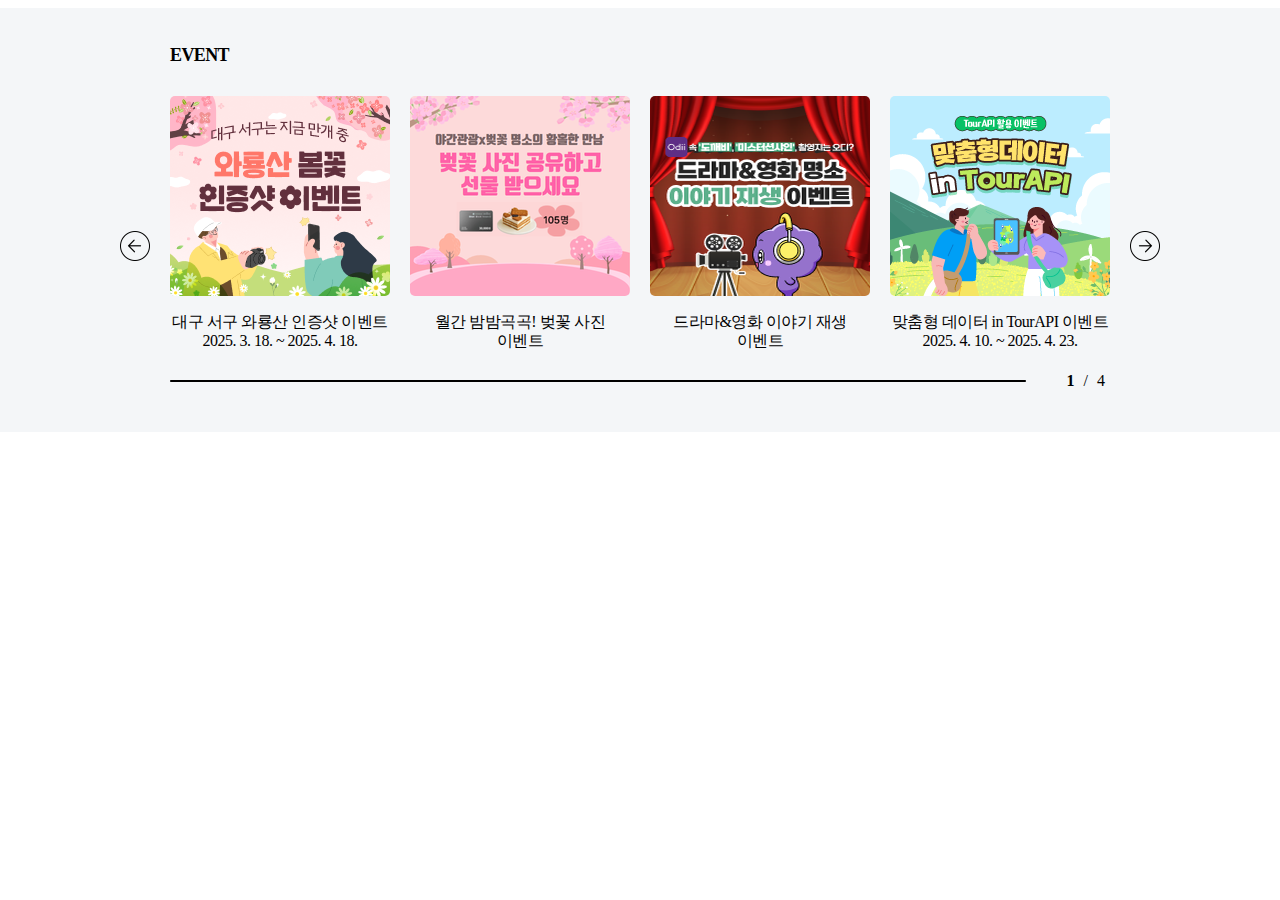
<file: event_slider.html>
<!DOCTYPE html>
<html lang="en">
<head>
    <meta charset="UTF-8">
    <meta name="viewport" content="width=device-width, initial-scale=1.0">
    <title>Document</title>
    <link rel="stylesheet" href="./assets/css/event_slider_style.css" />
</head>
<div class="event-swiper">
    <div class="inner">
        <h3 class="">EVENT</h3>
        <div class="swiper-container">
            <div class="swiper-wrapper">
                <div class="swiper-slide swiper-slide-active" style="width: 220px; margin-right: 20px;">
                    <a>
                        <div class="img">
                            <img src="../assets/images/event-slider/event_thumbnail1.png" />
                        </div>
                        <strong>
                            대구 서구 와룡산 인증샷 이벤트<br>2025. 3. 18. ~ 2025. 4. 18.
                        </strong>
                    </a>
                </div>
                <div class="swiper-slide swiper-slide-next" style="width: 220px; margin-right: 20px;">
                    <a>
                        <div class="img">
                            <img src="../assets/images/event-slider/event_thumbnail2.png" />
                        </div>
                        <strong>
                            월간 밤밤곡곡! 벚꽃 사진 이벤트<br>2025. 3. 24. ~ 2025. 4. 20.
                        </strong>
                    </a>
                </div>
                <div class="swiper-slide" style="width: 220px; margin-right: 20px;">
                    <a>
                        <div class="img">
                            <img src="../assets/images/event-slider/event_thumbnail3.png" />
                        </div>
                        <strong>
                            드라마&영화 이야기 재생 이벤트<br>2025. 4. 10. ~ 2025. 4. 23.
                        </strong>
                    </a>
                </div>
                <div class="swiper-slide" style="width: 220px; margin-right: 20px;">
                    <a>
                        <div class="img">
                            <img src="../assets/images/event-slider/event_thumbnail4.png" />
                        </div>
                        <strong>
                            맞춤형 데이터 in TourAPI 이벤트<br>2025. 4. 10. ~ 2025. 4. 23.
                        </strong>
                    </a>
                </div>
                <div class="swiper-slide" style="width: 220px; margin-right: 20px;">
                    <a>
                        <div class="img">
                            <img src="../assets/images/event-slider/event_thumbnail5.png" />
                        </div>
                        <strong>
                            2025 관광데이터 활용 공모전<br>2025. 4. 3. ~ 2025. 5. 7.
                        </strong>
                    </a>
                </div>
                <div class="swiper-slide" style="width: 220px; margin-right: 20px;">
                    <a>
                        <div class="img">
                            <img src="../assets/images/event-slider/event_thumbnail6.png" />
                        </div>
                        <strong>
                            1330 문자 채팅 이벤트<br>2025. 4. 1. ~ 2025. 4. 18. 
                        </strong>
                    </a>
                </div>
                <div class="swiper-slide" style="width: 220px; margin-right: 20px;">
                    <a>
                        <div class="img">
                            <img src="../assets/images/event-slider/event_thumbnail7.png" />
                        </div>
                        <strong>
                            칭찬합시다 이벤트<br>2025. 3. 1. ~ 2025. 5. 31. 
                        </strong>
                    </a>
                </div>
            </div>
            <div class="swiper-button-prev"></div>
            <div class="swiper-button-next"></div>
            <div class="swiper-pagination swiper-pagination-fraction">
                <span class="swiper-pagination-current">1</span>
                / 
                <span class="swiper-pagination-total">4</span>
            </div>
            <div class="swiper-progressbar">
                <div class="swiper-scrollbar-drag"></div>
            </div>
        </div>
    </div>
</div>
</html>
</file>
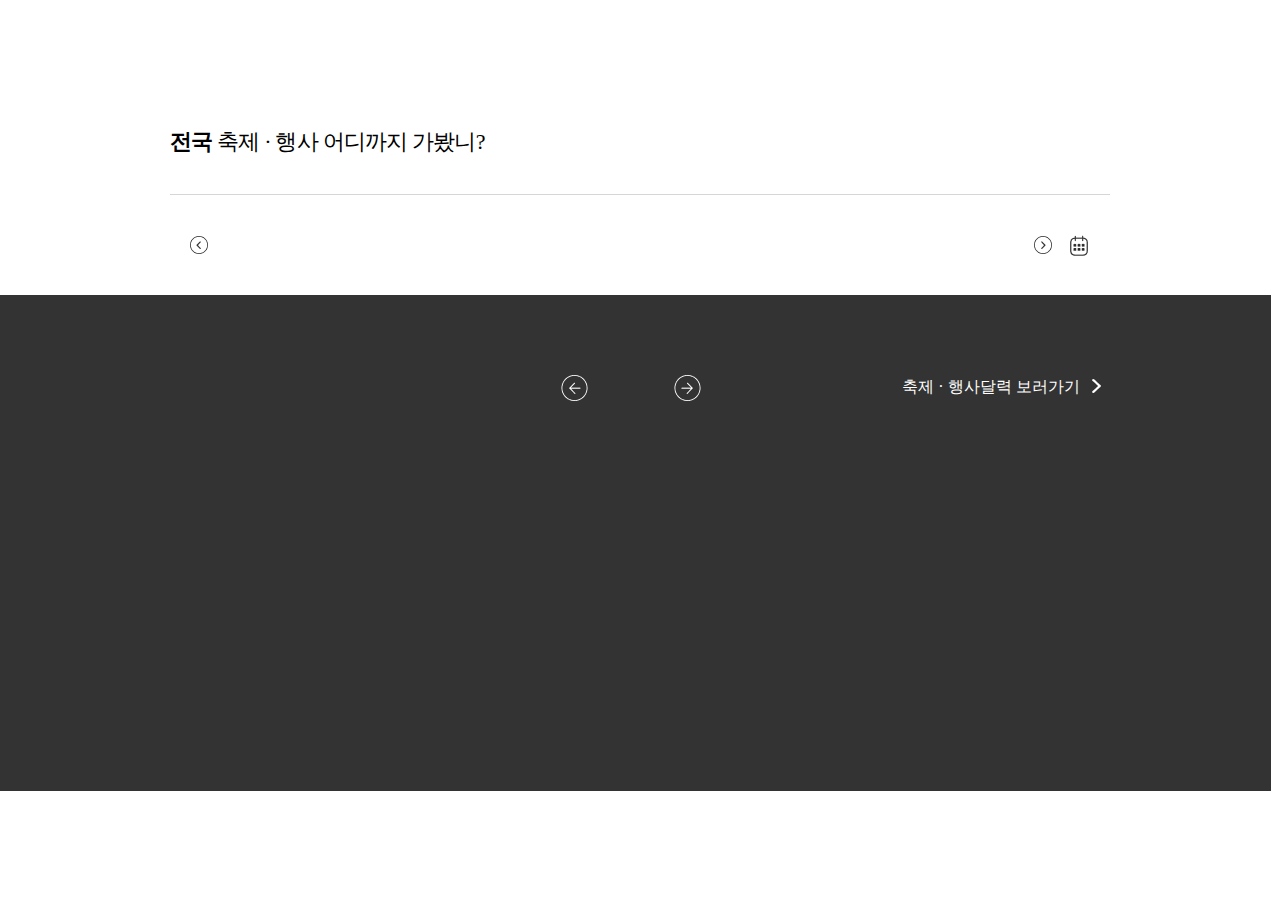
<file: festival_calendar.html>
<!DOCTYPE html>
<html lang="en">
<head>
    <meta charset="UTF-8">
    <meta name="viewport" content="width=device-width, initial-scale=1.0">
    <title>Document</title>
    <link rel="stylesheet" href="./assets/css/festival_calendar_style.css" />
</head>
    <div class="festival_calendar">
        <h2>
            <strong>전국</strong>
             축제 · 행사 어디까지 가봤니?
        </h2>
        <div class="calendar">
            <button class="prev" type="button">이전</button>
            <button class="next" type="button">다음</button>
            <ul id="dayList">
                <li class="mainDayList">
                    <button type="button">
                        <span class="date"></span>
                        <span class="text"></span>
                    </button>
                </li>
                <li class="mainDayList">
                    <button type="button">
                        <span class="date"></span>
                        <span class="text"></span>
                    </button>
                </li>
                <li class="mainDayList">
                    <button type="button">
                        <span class="date"></span>
                        <span class="text"></span>
                    </button>
                </li>
                <li class="mainDayList">
                    <button type="button">
                        <span class="date"></span>
                        <span class="text"></span>
                    </button>
                </li>
                <li class="mainDayList">
                    <button type="button">
                        <span class="date"></span>
                        <span class="text"></span>
                    </button>
                </li>

                <li class="mainDayList">
                    <button type="button">
                        <span class="date"></span>
                        <span class="text"></span>
                    </button>
                </li>
                <li class="mainDayList">
                    <button type="button">
                        <span class="date"></span>
                        <span class="text"></span>
                    </button>
                </li>
                <li class="mainDayList">
                    <button type="button">
                        <span class="date"></span>
                        <span class="text"></span>
                    </button>
                </li>
                <li class="mainDayList">
                    <button type="button">
                        <span class="date"></span>
                        <span class="text"></span>
                    </button>
                </li>
                <li class="mainDayList">
                    <button type="button">
                        <span class="date"></span>
                        <span class="text"></span>
                    </button>
                </li>

                <li class="mainDayList">
                    <button type="button">
                        <span class="date"></span>
                        <span class="text"></span>
                    </button>
                </li>
                <li class="mainDayList">
                    <button type="button">
                        <span class="date"></span>
                        <span class="text"></span>
                    </button>
                </li>
                <li class="mainDayList">
                    <button type="button">
                        <span class="date"></span>
                        <span class="text"></span>
                    </button>
                </li>
                <li class="mainDayList">
                    <button type="button">
                        <span class="date"></span>
                        <span class="text"></span>
                    </button>
                </li>
            </ul>
            <button class="view" type="button">달력</button>
        </div>
        <div id="festival_list" class="list">
            <div class="swiper_container">
                <div class="swiper-wrapper">
                </div>
                <div class="page_btn">
                    <div class="inner">
                        <div class="swiper-button-prev" role="button">이전</div>
                        <div class="swiper-button-next" role="button">다음</div>
                        <div class="swiper-pagination"></div>
                    </div>
                    <a href="#">
                        <strong>축제 · 행사달력</strong>
                         보러가기
                    </a>
                </div>
            </div>
            <div class="no_list" style="display: none;">
                <strong>
                    선택한 일자에 진행하는
                    <br>
                    축제가 없습니다.
                </strong>
                <p>다른 일자를 선택해주세요.</p>
                <a href="#">
                    <strong>축제 · 행사달력</strong>
                     보러가기
                </a>
            </div>
            <a></a>
        </div>
    </div>
</html>
</file>
<file: assets/css/festival_calendar_style.css>
.festival_calendar {
    width: 940px;
    position: relative;
    padding: 80px 0 0;
    margin: 50px auto 40px;
}

.festival_calendar a {
    text-decoration: none;
}

.festival_calendar h2 {
    padding: 0 0 40px;
    font-weight: 400;
    font-size: 22px;
    line-height: 24px;
    letter-spacing: -0.8px;
    color: #000;
    margin: 0;
}

.festival_calendar h2 strong {
    font-weight: 800;
}

.festival_calendar .calendar {
    padding: 0 80px 0 45px;
    border-top: 1px solid #d6d6d6;
    border-bottom: 0;
    position: relative;
}

.festival_calendar .calendar .prev {
    position: absolute;
    left: 20px;
    top: 41px;
    width: 18px;
    height: 18px;
    border: 0 none;
    cursor: pointer;
    text-indent: -9999px;
    background: url('../images/festival-calendar/btn_calendar_prev.png')
}

.festival_calendar .calendar .next {
    position: absolute;
    right: 58px;
    top: 41px;
    width: 18px;
    height: 18px;
    border: 0 none;
    cursor: pointer;
    text-indent: -9999px;
    background: url('../images/festival-calendar/btn_calendar_next.png')
}

.festival_calendar .calendar .view {
    position: absolute;
    top: 40px;
    right: 20px;
    width: 22px;
    height: 22px;
    cursor: pointer;
    border: 0 none;
    text-indent: -9999px;
    background: url('../images/festival-calendar/btn_calendar.png');
}

.festival_calendar .calendar ul {
    display: flex;
    list-style: none;
    padding: 0;
    margin: 0;
}

.festival_calendar .calendar ul li {
    padding: 24px 0 0;
    position: relative;
    height: 100px;
    box-sizing: border-box;
    flex-grow: 1;
    display: flex;
    justify-content: center;
}

.festival_calendar .calendar ul .month {
    position: absolute;
    left: 0;
    top: -11px;
    border: 1px solid #d6d6d6;
    background: #fff;
    width: 60px;
    height: 24px;
    line-height: 22px;
    border-radius: 50px;
    text-align: center;
    box-sizing: border-box;
    color: #666;
    font-size: 13px;
}

.festival_calendar .calendar ul li button {
    height: 53px;
    width: 28px;
    color: #333;
    border-radius: 0;
    margin: 0;
    padding: 0;
    border: 0 none;
    cursor: pointer;
    background-color: transparent;
}

.festival_calendar .calendar ul li button span {
    letter-spacing: -0.5px;
}

.festival_calendar .calendar ul li.saturday button span {
    color: #4094F2;
}

.festival_calendar .calendar ul li.holiday button span {
    color: #FB4C4C;
}

.festival_calendar .calendar ul li .date {
    height: 28px;
    font-weight: 700;
    font-size: 16px;
    color: #333;
    display: flex;
    align-items: center;
    justify-content: center;
}

.festival_calendar .calendar ul li button:hover .date {
    background-color: #f3f3f3;
    border-radius: 100%;
}

.festival_calendar .calendar ul li.on button .date {
    background: #333;
    border-radius: 100%;
    color: #fff;
}

.festival_calendar .calendar ul li .text {
    font-weight: 400;
    font-size: 14px;
    height: 25px;
    line-height: 25px;
    color: #666;
}

.festival_calendar .calendar ul li.on .text {
    font-size: 15px;
}

.festival_calendar .list {
    background: #333;
    padding: 50px 0 0;
    height: 496px;
    width: 100vw;
    margin-left: calc(-50vw + 49%);
    position: relative;
    box-sizing: border-box;
}

.festival_calendar .no_list {
    height: auto;
    padding: 11px 0 0;
    background: none;
    text-align: center;
    border-radius: 5px;
}

.festival_calendar .no_list::before {
    content: '';
    display: block;
    height: 191px;
    width: 100%;
    background: url('../images/festival-calendar/img_calendar_no_list.png') 50% 0 / 151px 191px no-repeat;
}

.festival_calendar .no_list>strong {
    padding: 20px 0 0;
    font-size: 20px;
    letter-spacing: -0.8px;
    line-height: 24px;
    color: #fff;
    display: block;
}

.festival_calendar .no_list p {
    margin: 12px 0 40px;
    font-size: 16px;
    line-height: 18px;
    color: #fff;
    letter-spacing: -0.5px;
}

.festival_calendar .no_list a {
    display: flex;
    justify-content: center;
    align-items: center;
    margin: 0 auto;
    width: 220px;
    height: 45px;
    line-height: normal;
    border: 1px solid #fff;
    font-size: 16px;
    letter-spacing: -0.5px;
    color: #fff;
    border-radius: 50px;
}

.festival_calendar .no_list a strong {
    font-weight: 700;
}

.festival_calendar .no_list a::after {
    content: '';
    display: inline-block;
    width: 10px;
    margin-top: 1px;
    height: 15px;
    margin-left: 8px;
    background: url('../images/festival-calendar/btn_calendar_nolist.png');
}

.festival_calendar .swiper_container {
    position: static;
    margin: 0 auto;
    overflow: hidden;
    list-style: none;
    padding: 0;
    z-index: 1;
}

.festival_calendar .swiper_container .swiper-wrapper {
    position: relative;
    width: 100%;
    height: 100%;
    z-index: 1;
    display: flex;
    transition-property: transform -webkit-transform;
    box-sizing: content-box;
}

.festival_calendar .swiper_container .swiper-wrapper .swiper-slide {
    position: relative;
    background: #fff url('../images/festival-calendar/festival_calendar_pattern.png') 500px 23px no-repeat;
    padding: 30px;
    width: 680px;
    height: 341px;
    border-radius: 5px;
    overflow: hidden;
    margin-right: 20px;
    box-sizing: border-box;
}

.festival_calendar .swiper_container .swiper-wrapper .swiper-slide .inner {
    display: flex;
    height: 100%;
    user-select: none;
}

.festival_calendar .swiper_container .swiper-wrapper .swiper-slide .inner::after {
    content: '';
    display: block;
    width: 100%;
    height: 100%;
    position: absolute;
    left: 0;
    top: 0;
    background: rgba(51, 51, 51, 0.7);
}

.festival_calendar .swiper_container .swiper-wrapper .swiper-slide.active .inner::after {
    display: none;
}

.festival_calendar .swiper_container .swiper-wrapper .swiper-slide::before {
    content: '';
    display: inline-block;
    width: 16px;
    height: 16px;
    border-radius: 100%;
    background: #333;
    position: absolute;
    left: 252px;
    top: -8px;
}

.festival_calendar .swiper_container .swiper-wrapper .swiper-slide::after {
    content: '';
    display: inline-block;
    width: 16px;
    height: 16px;
    border-radius: 100%;
    background: #333;
    position: absolute;
    left: 252px;
    bottom: -8px;
}

.festival_calendar .inner .img {
    width: 200px;
    flex-shrink: 0;
    height: 280px;
}

.festival_calendar .inner .img img {
    width: 100%;
    height: 100%;
    object-fit: cover;
    border-radius: 5px;
    -webkit-user-drag: none;
    -khtml-user-drag: none;
    -moz-user-drag: none;
    -o-user-drag: none;
    user-select: none;
}

.festival_calendar .inner .info {
    margin-left: 30px;
    padding: 0 0 0 30px;
    flex-grow: 1;
    width: 390px;
    position: relative;
}

.festival_calendar .inner .info::before {
    content: '';
    display: inline-block;
    width: 1px;
    height: 100%;
    position: absolute;
    left: 0;
    top: 0;
    background: #fff url('../images/festival-calendar/festival_calendar_line.png') repeat-y;
}

.festival_calendar .inner .info h3 {
    margin: 18px 0 5px;
    font-size: 24px;
    font-weight: 800;
    letter-spacing: -1.5px;
    color: #333;
    line-height: 26px;
    text-overflow: ellipsis;
    white-space: nowrap;
    overflow: hidden;
}

.festival_calendar .inner .info em {
    display: block;
    font-size: 16px;
    line-height: 18px;
    color: #333;
    letter-spacing: -0.5px;
}

.festival_calendar .inner .info .period_place {
    display: flex;
    margin: 85px 0 0;
    justify-content: space-between;
}

.festival_calendar .inner .info .period_place strong {
    display: block;
    padding: 0 0 10px;
    font-size: 13px;
    font-weight: 400;
    line-height: 15px;
    margin: 0;
    color: #666;
}

.festival_calendar .inner .info .period_place span {
    display: block;
    height: 74px;
    font-size: 16px;
    line-height: 18px;
    color: #333;
    letter-spacing: -0.5px;
}

.festival_calendar .inner .info .period_place .period {
    width: 100px;
}

.festival_calendar .inner .info .period_place .place {
    width: 200px;
}

.festival_calendar .inner .info .btn {
    display: flex;
}

.festival_calendar .inner .info .btn a {
    width: 120px;
    height: 30px;
    border: 1px solid #333;
    font-size: 14px;
    border-radius: 5px;
    display: flex;
    justify-content: center;
    align-items: center;
    box-sizing: border-box;
    background: #333;
    color: #fff;
}

.festival_calendar .inner .info .btn a+a {
    background: #fff;
    color: #333;
    margin-left: 10px;
}

.festival_calendar .page_btn {
    width: 940px;
    height: 26px;
    margin: 30px auto 0;
    position: relative;
    text-align: center;
}

.festival_calendar .page_btn .inner {
    display: inline-block;
    position: relative;
    padding: 0 70px;
    height: 100%;
}

.festival_calendar .swiper-button-prev,
.festival_calendar .swiper-button-next {
    left: 0;
    display: inline-block;
    width: 27px;
    height: 26px;
    top: 0;
    margin: 0;
    background: url('../images/festival-calendar/festival_calendar_slide_btn.png') no-repeat;
    text-indent: -9999px;
    position: absolute;
    z-index: 10;
    cursor: pointer;
}

.festival_calendar .swiper-button-next {
    background-position: 0 -26px;
    left: auto;
    right: 0;
}

.swiper-pagination-bullet {
    cursor: pointer;
    display: inline-block;
    border-radius: 100%;
}

.festival_calendar .swiper-pagination {
    margin: 8px 0 0;
    position: static;
    text-align: center;
    transition: 0.3s opacity;
    transform: translate3d(0, 0, 0)
}

.festival_calendar .swiper-pagination-bullet {
    margin: 0 5px;
    width: 10px;
    box-sizing: border-box;
    height: 10px;
    background: #333;
    border: 1px solid #fff;
    opacity: 1;
    vertical-align: top;
}

.festival_calendar .swiper-pagination-bullet-active {
    width: 25px;
    background: #fff;
    border-radius: 50px;
}

.festival_calendar .page_btn a {
    position: absolute;
    right: 0;
    top: 3px;
    color: #fff;
    font-size: 16px;
    line-height: 18px;
}

.festival_calendar .page_btn a strong {
    font-weight: 400;
}

.festival_calendar .page_btn a::after {
    content: '';
    display: inline-block;
    width: 9px;
    height: 14px;
    margin-left: 8px;
    vertical-align: -1px;
    background: url('../images/festival-calendar/festival_calendar_btn.png') no-repeat;
}
</file>
<file: assets/css/event_slider_style.css>
.event-swiper {
    background: #f4f6f8;
    width: 100vw;
    margin-left: calc(-50vw + 50%);
    margin-bottom: 40px;
    padding: 37px 0 50px;
}

.event-swiper .inner {
    height: 100%;
    width: 940px;
    margin: 0 auto;
    position: relative;
}

.event-swiper h3 {
    font-weight: 800;
    font-size: 18px;
    line-height: 21px;
    letter-spacing: -0.6px;
    color: #000;
    margin: 0;
    padding: 0;
}

.event-swiper .swiper-container {
    position: static;
}

.swiper-container {
    margin: 0 auto;
    position: relative;
    overflow: hidden;
    list-style: none;
    padding: 0;
    z-index: 1;
}

.swiper-wrapper {
    position: relative;
    width: 100%;
    height: 100%;
    z-index: 1;
    display: flex;
    box-sizing: content-box;
    transition: all 0.5s;
}

.event-swiper .swiper-slide:hover {
    margin-top: 10px;
}

.event-swiper .swiper-slide {
    margin-top: 30px;
    transition: all 0.5s;
}

.swiper-slide {
    flex-shrink: 0;
    width: 100%;
    height: 100%;
    position: relative;
    cursor: pointer;
    user-select: none;
}

.event-swiper .swiper-slide .img img {
    border-radius: 5px;
    -webkit-user-drag: none;
    -khtml-user-drag: none;
    -moz-user-drag: none;
    -o-user-drag: none;
    user-select: none;
}

.event-swiper .swiper-slide strong {
    display: block;
    margin: 12px 0 0;
    font-size: 16px;
    line-height: 19px;
    font-weight: 400;
    color: #000;
    overflow: hidden;
    letter-spacing: -0.5px;
    height: 38px;
    word-break: keep-all;
    text-overflow: ellipsis;
    text-align: center;
}

.event-swiper .swiper-button-prev {
    width: 30px;
    height: 30px;
    margin: 0;
    top: 186px;
    left: -50px;
    right: auto;
    background: url('../images/event-slider/btn_slide_prev.png');
}

.event-swiper .swiper-button-next {
    width: 30px;
    height: 30px;
    margin: 0;
    top: 186px;
    left: auto;
    right: -50px;
    background: url('../images/event-slider/btn_slide_next.png');
}

.swiper-button-next,
.swiper-button-prev {
    position: absolute;
    top: 50%;
    width: 27px;
    height: 44px;
    margin-top: -22px;
    z-index: 10;
    cursor: pointer;
    background-size: 27px 44px;
    background-position: center;
    background-repeat: no-repeat;
}

.event-swiper .swiper-progressbar {
    width: 856px;
    margin-top: 30px;
    bottom: 50px;
    height: 2px;
    background: #c3c5c6;
}

.event-swiper .swiper-pagination-fraction {
    position: absolute;
    right: 0;
    left: auto;
    bottom: -8px;
    width: auto;
    font-size: 16px;
    font-weight: 300;
    color: #000;
    text-align: right;
}

.event-swiper .swiper-pagination-fraction .swiper-pagination-current {
    font-weight: 800;
}

.event-swiper .swiper-pagination-fraction span {
    display: inline-block;
    margin: 0 5px;
}

.event-swiper .swiper-progressbar {
    width: 856px;
    margin-top: 30px;
    bottom: 50px;
    height: 2px;
    background: #c3c5c6;
    overflow: hidden;
}

.swiper-scrollbar-drag {
    height: 100%;
    width: 100%;
    position: relative;
    background: #000;
    border-radius: 10px;
    left: 0;
    top: 0;
}
</file>
